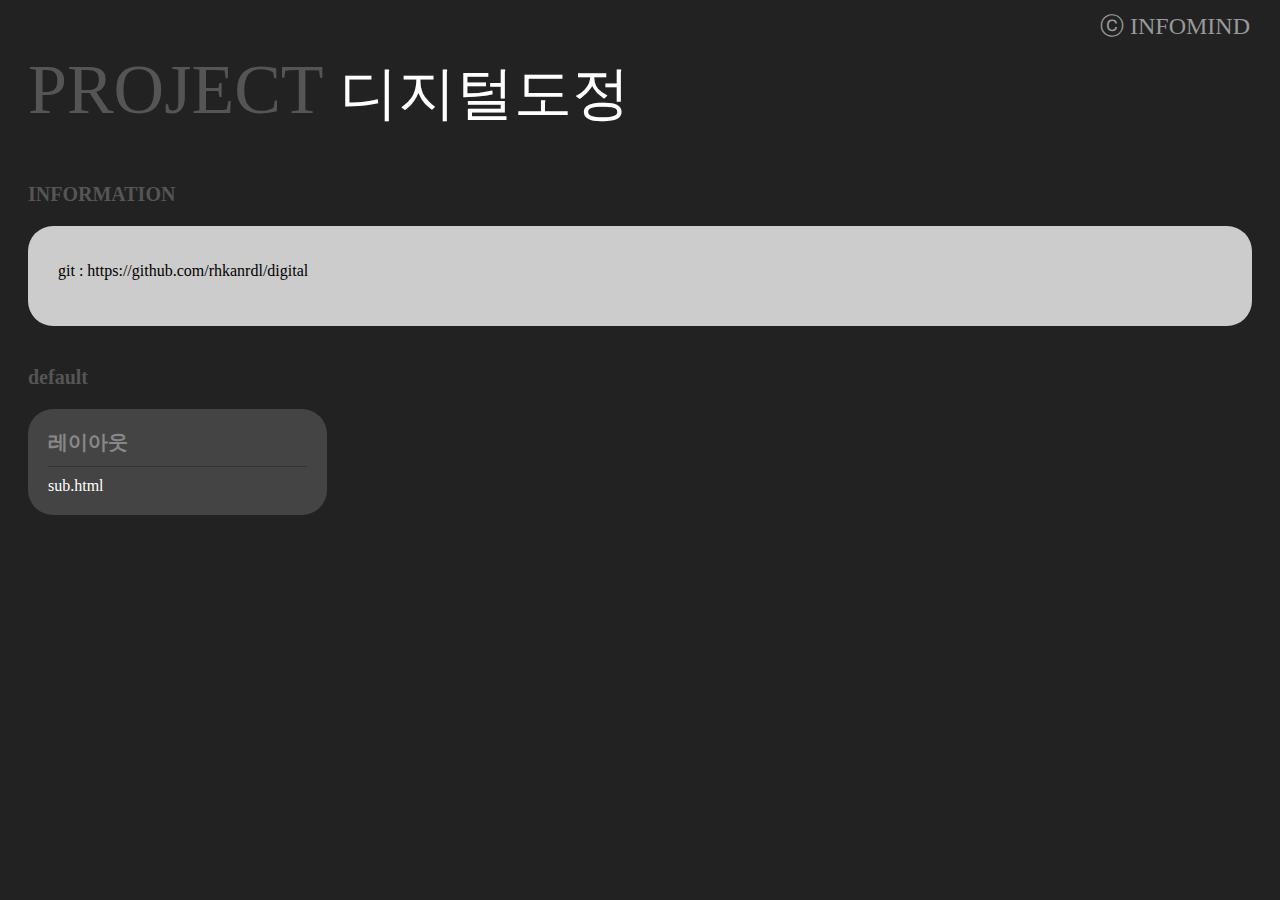
<file: index.html>
<!DOCTYPE html>
<html lang="ko">
  <head>
    <meta charset="utf-8" />
    <meta http-equiv="X-UA-Compatible" content="IE=edge" />
    <meta name="viewport" content="width=device-width, initial-scale=1" />
    <title>infomindUX</title>

    <style>
      * {
        -webkit-box-sizing: border-box;
        -moz-box-sizing: border-box;
        box-sizing: border-box;
      }

      body {
        min-width: 320px;
        font-size: 0;
        text-align: center;
        padding: 0 20px;
        background: #222;
      }

      @media (min-width: 980px) {
        body {
          text-align: left;
        }
      }

      h1 {
        margin: 50px 0;
        font-size: 70px;
        font-weight: 100;
        color: #555;
      }

      h1 small {
        display: inline-block;
        color: #fff;
      }

      .memo {
        font-size: 16px;
        background: #ccc;
        border-radius: 25px;
        padding: 20px 30px 30px;

        overflow: hidden;
        text-overflow: ellipsis;
        white-space: nowrap;
      }

      h2 {
        margin: 40px 0 20px;
        font-size: 20px;
        font-weight: 600;
        color: #555;
      }

      h3 {
        margin: 10px 0 0;
        font-size: 20px;
        font-weight: 600;
      }

      a {
        display: inline-block;
        font-size: 16px;
        background: #444;
        border-radius: 25px;
        width: calc((100% - 30px) / 4);
        padding: 20px;
        margin: 0 10px 10px 0;
        text-align: left;
        color: #fff !important;
        text-decoration: none;

        -webkit-transition: all 0.1s ease;
        -moz-transition: all 0.1s ease;
        -o-transition: all 0.1s ease;
        -ms-transition: all 0.1s ease;
        transition: all 0.1s ease;
      }

      a:nth-of-type(4n) {
        margin-right: 0;
      }

      a:active,
      a:hover {
        background: #666;
        box-shadow: 0 0 20px 20px rgba(0, 0, 0, 0.3);

        border-radius: 10px;
      }

      @media (max-width: 979px) {
        a {
          width: 100%;
          margin: 0 10px 10px 0;
        }
      }

      hr {
        display: block;
        width: 100%;
        max-width: 400px;
        margin: 20px auto;
        border: none;
      }

      strong {
        color: #888;
        display: block;
        font-size: 20px;
        font-weight: 600;
        border-bottom: 1px solid #333;
        padding-bottom: 10px;
        margin-bottom: 10px;

        overflow: hidden;
        text-overflow: ellipsis;
        white-space: nowrap;
      }

      .co {
        font-size: 24px;
        position: absolute;
        right: 30px;
        top: 10px;
        margin: 0;
        color: #999;
      }
    </style>
  </head>

  <body>
    <h1>
      PROJECT
      <small>디지털도정</small>
    </h1>

    <h2>INFORMATION</h2>
    <div class="memo">
      <p>git : https://github.com/rhkanrdl/digital</p>
    </div>

    <div>
      <h2>default</h2>
      <a href="sub.html">
        <strong>레이아웃</strong>
        sub.html
      </a>
    </div>
    <p class="co">ⓒ INFOMIND</p>
  </body>
</html>
</file>
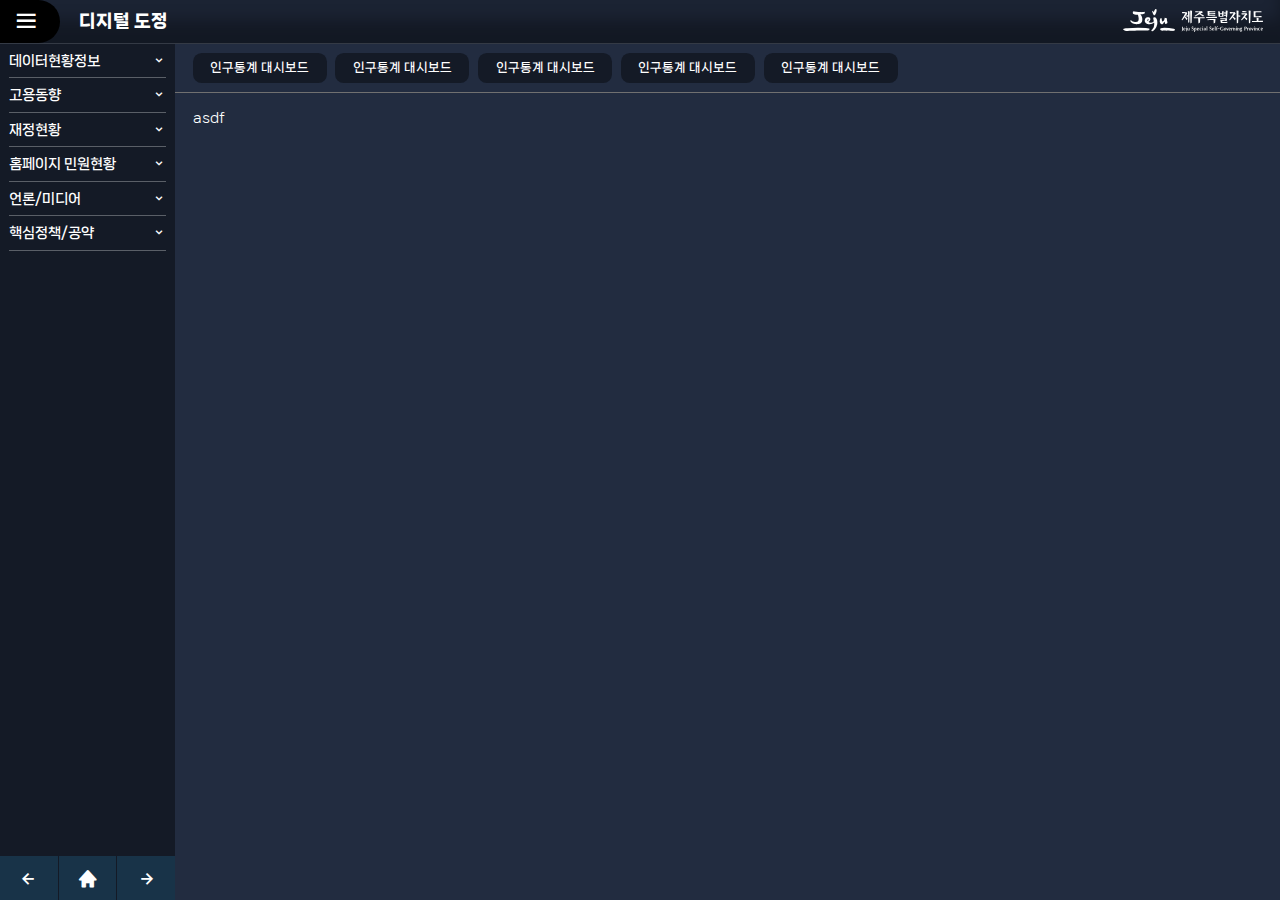
<file: sub.html>
﻿<!DOCTYPE html>
<html lang="ko">
  <head>
    <meta charset="utf-8" />
    <meta http-equiv="X-UA-Compatible" content="IE=edge" />
    <meta name="viewport" content="width=device-width, initial-scale=1.0, maximum-scale=1.0, user-scalable=no" />
    <title>디지털도정</title>
    <link href="source/css/boxicons.css" rel="stylesheet" />
    <link href="source/css/style.css" rel="stylesheet" />

    <!-- javaScript -->
    <script src="source/js/jquery-3.5.1.min.js"></script>
    <script src="source/js/common.js"></script>
  </head>

  <body class="main">
    <!-- S:skip_navi -->
    <div class="skip_navi">
      <a class="sr-only sr-only-focusable" href="#header">메뉴 바로가기</a>
      <a class="sr-only sr-only-focusable" href="#content">본문 바로가기</a>
      <a class="sr-only sr-only-focusable" href="#footer">푸터 바로가기</a>
    </div>
    <!-- E:skip_navi -->
    <!-- S:header -->
    <header id="header">
      <button class="all-menu"><i class='bx bx-menu'></i>메뉴</button>
        <h1><a href="/">디지털 도정</a></h1>

        <span>제주특별자치도</span>
    </header>
    <!-- E:header -->


    <!-- S:mainContent -->
    <div id="content" class="main">
      <nav id="main-menu" class="on">
        <ul class="menu">
          <li>
            <h2><a href="">데이터현황정보<i class='bx bx-chevron-down'></i></a></h2>
            <ul>
              <li><a href="">교통</a></li>
              <li><a href="">소비</a></li>
              <li><a href="">산업</a></li>
              <li><a href="">관광</a></li>
              <li><a href="">환경</a></li>
              <li><a href="">재해재난</a></li>
              <li><a href="">1차산업</a></li>
              <li><a href="">에너지</a></li>
              <li><a href="">인구</a></li>
            </ul>
          </li>
          <li>
            <h2><a href="">고용동향<i class='bx bx-chevron-down'></i></a></h2>
          </li>
          <li>
            <h2><a href="">재정현황<i class='bx bx-chevron-down'></i></a></h2>
            <ul>
              <li><a href="">세입/세출예산</a></li>
              <li><a href="">재정집행</a></li>
              <li><a href="">재정지표</a></li>
            </ul>
          </li>
          <li>
            <h2><a href="">홈페이지 민원현황<i class='bx bx-chevron-down'></i></a></h2>
            <ul>
              <li><a href="">시민의견현황</a></li>
              <li><a href="">시점/지역별 민원</a></li>
            </ul>
          </li>
          <li>
            <h2><a href="">언론/미디어<i class='bx bx-chevron-down'></i></a></h2>
            <ul>
              <li><a href="">보도자료</a></li>
              <li><a href="">언론뉴스</a></li>
              <li><a href="">도정소식</a></li>
              <li><a href="">주요일정</a></li>
              <li><a href="">포토존</a></li>
            </ul>
          </li>
          <li>
            <h2><a href="">핵심정책/공약<i class='bx bx-chevron-down'></i></a></h2>
            <ul>
              <li><a href="">공약이행</a></li>
              <li><a href="">언론으로 보는 공약</a></li>
              <li><a href="">한눈에 보는 공약</a></li>
            </ul>
          </li>
        </ul>

        <div class="button-set">
          <button class="prev"><i class='bx bx-left-arrow-alt'></i>이전</button>
          <button class="home"><i class='bx bxs-home' ></i>홈</button>
          <button class="next"><i class='bx bx-right-arrow-alt' ></i>다음</button>
        </div>
      </nav>

      <div class="contents">

        <div class="sub-tabs">
          <a href="">인구통계 대시보드</a>
          <a href="">인구통계 대시보드</a>
          <a href="">인구통계 대시보드</a>
          <a href="">인구통계 대시보드</a>
          <a href="">인구통계 대시보드</a>
        </div>
        
        <div class="contents-box">
          asdf
        </div>
      </div>
    </div>

  </body>
</html>
</file>
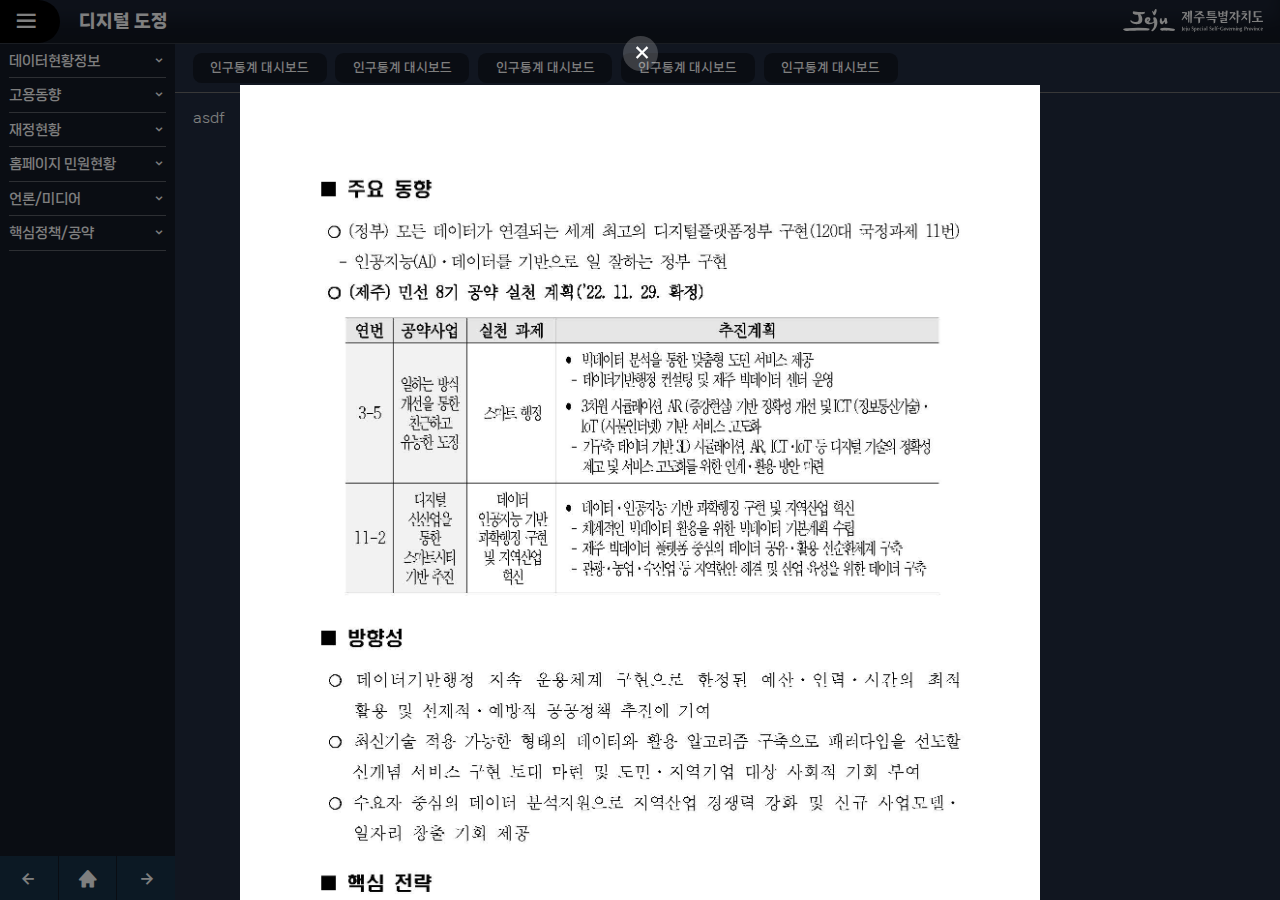
<file: sub2.html>
<!DOCTYPE html>
<html lang="ko">
  <head>
    <meta charset="utf-8" />
    <meta http-equiv="X-UA-Compatible" content="IE=edge" />
    <meta name="viewport" content="width=device-width, initial-scale=1.0, maximum-scale=1.0, user-scalable=no" />
    <title>디지털도정</title>
    <link href="source/css/boxicons.css" rel="stylesheet" />
    <link href="source/css/style.css" rel="stylesheet" />

    <!-- javaScript -->
    <script src="source/js/jquery-3.5.1.min.js"></script>
    <script src="source/js/common.js"></script>
  </head>

  <body class="main">
    <!-- S:skip_navi -->
    <div class="skip_navi">
      <a class="sr-only sr-only-focusable" href="#header">메뉴 바로가기</a>
      <a class="sr-only sr-only-focusable" href="#content">본문 바로가기</a>
      <a class="sr-only sr-only-focusable" href="#footer">푸터 바로가기</a>
    </div>
    <!-- E:skip_navi -->
    <!-- S:header -->
    <header id="header">
      <button class="all-menu"><i class='bx bx-menu'></i>메뉴</button>
        <h1><a href="/">디지털 도정</a></h1>

        <span>제주특별자치도</span>
    </header>
    <!-- E:header -->


    <!-- S:mainContent -->
    <div id="content" class="main">
      <nav id="main-menu" class="on">
        <ul class="menu">
          <li>
            <h2><a href="">데이터현황정보<i class='bx bx-chevron-down'></i></a></h2>
            <ul>
              <li><a href="">교통</a></li>
              <li><a href="">소비</a></li>
              <li><a href="">산업</a></li>
              <li><a href="">관광</a></li>
              <li><a href="">환경</a></li>
              <li><a href="">재해재난</a></li>
              <li><a href="">1차산업</a></li>
              <li><a href="">에너지</a></li>
              <li><a href="">인구</a></li>
            </ul>
          </li>
          <li>
            <h2><a href="">고용동향<i class='bx bx-chevron-down'></i></a></h2>
          </li>
          <li>
            <h2><a href="">재정현황<i class='bx bx-chevron-down'></i></a></h2>
            <ul>
              <li><a href="">세입/세출예산</a></li>
              <li><a href="">재정집행</a></li>
              <li><a href="">재정지표</a></li>
            </ul>
          </li>
          <li>
            <h2><a href="">홈페이지 민원현황<i class='bx bx-chevron-down'></i></a></h2>
            <ul>
              <li><a href="">시민의견현황</a></li>
              <li><a href="">시점/지역별 민원</a></li>
            </ul>
          </li>
          <li>
            <h2><a href="">언론/미디어<i class='bx bx-chevron-down'></i></a></h2>
            <ul>
              <li><a href="">보도자료</a></li>
              <li><a href="">언론뉴스</a></li>
              <li><a href="">도정소식</a></li>
              <li><a href="">주요일정</a></li>
              <li><a href="">포토존</a></li>
            </ul>
          </li>
          <li>
            <h2><a href="">핵심정책/공약<i class='bx bx-chevron-down'></i></a></h2>
            <ul>
              <li><a href="">공약이행</a></li>
              <li><a href="">언론으로 보는 공약</a></li>
              <li><a href="">한눈에 보는 공약</a></li>
            </ul>
          </li>
        </ul>

        <div class="button-set">
          <button class="prev"><i class='bx bx-left-arrow-alt'></i>이전</button>
          <button class="home"><i class='bx bxs-home' ></i>홈</button>
          <button class="next"><i class='bx bx-right-arrow-alt' ></i>다음</button>
        </div>
      </nav>

      <div class="contents">

        <div class="sub-tabs">
          <a href="">인구통계 대시보드</a>
          <a href="">인구통계 대시보드</a>
          <a href="">인구통계 대시보드</a>
          <a href="">인구통계 대시보드</a>
          <a href="">인구통계 대시보드</a>
        </div>
        
        <div class="contents-box">
          asdf
        </div>
      </div>


    </div>







    <div class="img_pop on">
        <button><i class='bx bx-x'></i>창닫기</button>
        <p><img src="source/images/page1.jpg"></p>
        <p><img src="source/images/page2.jpg"></p>
        <p><img src="source/images/page3.jpg"></p>
    </div>



  </body>
</html>
</file>
<file: source/css/style.css>
@charset "UTF-8";
/*! normalize.scss v0.1.0 | MIT License | based on git.io/normalize */
/**
 * 1. Set default font family to sans-serif.
 * 2. Prevent iOS text size adjust after orientation change, without disabling
 *    user zoom.
 */
html {
  font-family: sans-serif; /* 1 */
  -ms-text-size-adjust: 100%; /* 2 */
  -webkit-text-size-adjust: 100%; /* 2 */
}

/**
 * Remove default margin.
 */
body {
  margin: 0;
}

/* HTML5 display definitions
   ========================================================================== */
/**
 * Correct `block` display not defined for any HTML5 element in IE 8/9.
 * Correct `block` display not defined for `details` or `summary` in IE 10/11
 * and Firefox.
 * Correct `block` display not defined for `main` in IE 11.
 */
article,
aside,
details,
figcaption,
figure,
footer,
header,
hgroup,
main,
menu,
nav,
section,
summary {
  display: block;
}

/**
 * 1. Correct `inline-block` display not defined in IE 8/9.
 * 2. Normalize vertical alignment of `progress` in Chrome, Firefox, and Opera.
 */
audio,
canvas,
progress,
video {
  display: inline-block; /* 1 */
  vertical-align: baseline; /* 2 */
}

/**
 * Prevent modern browsers from displaying `audio` without controls.
 * Remove excess height in iOS 5 devices.
 */
audio:not([controls]) {
  display: none;
  height: 0;
}

/**
 * Address `[hidden]` styling not present in IE 8/9/10.
 * Hide the `template` element in IE 8/9/11, Safari, and Firefox < 22.
 */
[hidden],
template {
  display: none;
}

/* Links
   ========================================================================== */
/**
 * Remove the gray background color from active links in IE 10.
 */
a {
  background-color: transparent;
}

/**
 * Improve readability when focused and also mouse hovered in all browsers.
 */
a:active,
a:hover {
  outline: 0;
}

/* Text-level semantics
   ========================================================================== */
/**
 * Address styling not present in IE 8/9/10/11, Safari, and Chrome.
 */
abbr[title] {
  border-bottom: 1px dotted;
}

/**
 * Address style set to `bolder` in Firefox 4+, Safari, and Chrome.
 */
b,
strong {
  font-weight: bold;
}

/**
 * Address styling not present in Safari and Chrome.
 */
dfn {
  font-style: italic;
}

/**
 * Address variable `h1` font-size and margin within `section` and `article`
 * contexts in Firefox 4+, Safari, and Chrome.
 */
h1 {
  font-size: 2em;
  margin: 0.67em 0;
}

/**
 * Address styling not present in IE 8/9.
 */
mark {
  background: #ff0;
  color: #000;
}

/**
 * Address inconsistent and variable font size in all browsers.
 */
small {
  font-size: 80%;
}

/**
 * Prevent `sub` and `sup` affecting `line-height` in all browsers.
 */
sub,
sup {
  font-size: 75%;
  line-height: 0;
  position: relative;
  vertical-align: baseline;
}

sup {
  top: -0.5em;
}

sub {
  bottom: -0.25em;
}

/* Embedded content
   ========================================================================== */
/**
 * Remove border when inside `a` element in IE 8/9/10.
 */
img {
  border: 0;
}

/**
 * Correct overflow not hidden in IE 9/10/11.
 */
svg:not(:root) {
  overflow: hidden;
}

/* Grouping content
   ========================================================================== */
/**
 * Address margin not present in IE 8/9 and Safari.
 */
figure {
  margin: 1em 40px;
}

/**
 * Address differences between Firefox and other browsers.
 */
hr {
  box-sizing: content-box;
  height: 0;
}

/**
 * Contain overflow in all browsers.
 */
pre {
  overflow: auto;
}

/**
 * Address odd `em`-unit font size rendering in all browsers.
 */
code,
kbd,
pre,
samp {
  font-family: monospace, monospace;
  font-size: 1em;
}

/* Forms
   ========================================================================== */
/**
 * Known limitation: by default, Chrome and Safari on OS X allow very limited
 * styling of `select`, unless a `border` property is set.
 */
/**
 * 1. Correct color not being inherited.
 *    Known issue: affects color of disabled elements.
 * 2. Correct font properties not being inherited.
 * 3. Address margins set differently in Firefox 4+, Safari, and Chrome.
 */
button,
input,
optgroup,
select,
textarea {
  color: inherit; /* 1 */
  font: inherit; /* 2 */
  margin: 0; /* 3 */
}

/**
 * Address `overflow` set to `hidden` in IE 8/9/10/11.
 */
button {
  overflow: visible;
}

/**
 * Address inconsistent `text-transform` inheritance for `button` and `select`.
 * All other form control elements do not inherit `text-transform` values.
 * Correct `button` style inheritance in Firefox, IE 8/9/10/11, and Opera.
 * Correct `select` style inheritance in Firefox.
 */
button,
select {
  text-transform: none;
}

/**
 * 1. Avoid the WebKit bug in Android 4.0.* where (2) destroys native `audio`
 *    and `video` controls.
 * 2. Correct inability to style clickable `input` types in iOS.
 * 3. Improve usability and consistency of cursor style between image-type
 *    `input` and others.
 */
button,
html input[type=button],
input[type=reset],
input[type=submit] {
  -webkit-appearance: button; /* 2 */
  cursor: pointer; /* 3 */
}

/**
 * Re-set default cursor for disabled elements.
 */
button[disabled],
html input[disabled] {
  cursor: default;
}

/**
 * Remove inner padding and border in Firefox 4+.
 */
button::-moz-focus-inner,
input::-moz-focus-inner {
  border: 0;
  padding: 0;
}

/**
 * Address Firefox 4+ setting `line-height` on `input` using `!important` in
 * the UA stylesheet.
 */
input {
  line-height: normal;
}

/**
 * It's recommended that you don't attempt to style these elements.
 * Firefox's implementation doesn't respect box-sizing, padding, or width.
 *
 * 1. Address box sizing set to `content-box` in IE 8/9/10.
 * 2. Remove excess padding in IE 8/9/10.
 */
input[type=checkbox],
input[type=radio] {
  box-sizing: border-box; /* 1 */
  padding: 0; /* 2 */
}

/**
 * Fix the cursor style for Chrome's increment/decrement buttons. For certain
 * `font-size` values of the `input`, it causes the cursor style of the
 * decrement button to change from `default` to `text`.
 */
input[type=number]::-webkit-inner-spin-button,
input[type=number]::-webkit-outer-spin-button {
  height: auto;
}

/**
 * 1. Address `appearance` set to `searchfield` in Safari and Chrome.
 * 2. Address `box-sizing` set to `border-box` in Safari and Chrome
 *    (include `-moz` to future-proof).
 */
input[type=search] {
  -webkit-appearance: textfield; /* 1 */ /* 2 */
  box-sizing: content-box;
}

/**
 * Remove inner padding and search cancel button in Safari and Chrome on OS X.
 * Safari (but not Chrome) clips the cancel button when the search input has
 * padding (and `textfield` appearance).
 */
input[type=search]::-webkit-search-cancel-button,
input[type=search]::-webkit-search-decoration {
  -webkit-appearance: none;
}

/**
 * Define consistent border, margin, and padding.
 */
fieldset {
  border: 1px solid #c0c0c0;
  margin: 0 2px;
  padding: 0.35em 0.625em 0.75em;
}

/**
 * 1. Correct `color` not being inherited in IE 8/9/10/11.
 * 2. Remove padding so people aren't caught out if they zero out fieldsets.
 */
legend {
  border: 0; /* 1 */
  padding: 0; /* 2 */
}

/**
 * Remove default vertical scrollbar in IE 8/9/10/11.
 */
textarea {
  overflow: auto;
}

/**
 * Don't inherit the `font-weight` (applied by a rule above).
 * NOTE: the default cannot safely be changed in Chrome and Safari on OS X.
 */
optgroup {
  font-weight: bold;
}

/* Tables
   ========================================================================== */
/**
 * Remove most spacing between table cells.
 */
table {
  border-collapse: collapse;
  border-spacing: 0;
}

td,
th {
  padding: 0;
}

@font-face {
  font-family: "NanumSquareNeo";
  src: url("../font/NanumSquareNeoTTF-aLt.woff") format("woff");
  font-weight: 200;
  font-style: normal;
}
@font-face {
  font-family: "NanumSquareNeo";
  src: url("../font/NanumSquareNeoTTF-bRg.woff") format("woff");
  font-weight: 400;
  font-style: normal;
}
@font-face {
  font-family: "NanumSquareNeo";
  src: url("../font/NanumSquareNeoTTF-cBd.woff") format("woff");
  font-weight: 600;
  font-style: normal;
}
@font-face {
  font-family: "NanumSquareNeo";
  src: url("../font/NanumSquareNeoTTF-dEb.woff") format("woff");
  font-weight: 800;
  font-style: normal;
}
@font-face {
  font-family: "NanumSquareNeo";
  src: url("../font/NanumSquareNeoTTF-eHv.woff") format("woff");
  font-weight: 900;
  font-style: normal;
}
div#content.sub01 div.sub-head {
  background: #74C8FF;
}
div#content.sub01 div.sub-head.fix {
  background: rgba(116, 200, 255, 0.8);
}

div#content.sub02 div.sub-head {
  background: #91DCD2;
}
div#content.sub02 div.sub-head.fix {
  background: rgba(145, 220, 210, 0.8);
}

div#content.sub03 div.sub-head {
  background: #88C46F;
}
div#content.sub03 div.sub-head.fix {
  background: rgba(136, 196, 111, 0.8);
}

div#content.sub04 div.sub-head {
  background: #FFCE48;
}
div#content.sub04 div.sub-head.fix {
  background: rgba(255, 206, 72, 0.8);
}

div#content.sub05 div.sub-head {
  background: #8FABE3;
}
div#content.sub05 div.sub-head.fix {
  background: rgba(143, 171, 227, 0.8);
}

/* basic */
.pagenation {
  display: inline-block;
  text-align: center;
  font-size: 0;
  margin: 50px 0;
  padding: 0 !important;
  width: 100%;
}
.pagenation a {
  background: #efefef;
}
.pagenation a,
.pagenation strong {
  overflow: hidden;
  display: inline-block;
  vertical-align: top;
  font-size: 20px;
  color: #222;
  width: 34px;
  line-height: 34px;
  margin: 0 3px;
  border: 1px solid #CCCCCC;
  background: #fff;
}
@media (min-width: 1200px) {
  .pagenation a,
  .pagenation strong {
    width: 46px;
    line-height: 46px;
  }
}
.pagenation a.jump, .pagenation a.move,
.pagenation strong.jump,
.pagenation strong.move {
  font-size: 0;
  position: relative;
}
.pagenation a.jump i, .pagenation a.move i,
.pagenation strong.jump i,
.pagenation strong.move i {
  position: absolute;
  left: 50%;
  top: 50%;
  color: #222;
  font-size: 18px;
  transform: translateY(-50%) translateX(-50%);
}
.pagenation .active,
.pagenation strong {
  font-weight: normal;
  font-weight: 500;
  color: #fff;
  background: #2E2E30;
  border-color: #2E2E30;
}

* {
  box-sizing: border-box;
}

s input[type=password] {
  font-family: sans-serif;
}
s input[type=password]::-moz-placeholder {
  font-family: "NanumSquareNeo", "Malgun Gothic", "apple sd gothic neo", sans-serif;
}
s input[type=password]::placeholder {
  font-family: "NanumSquareNeo", "Malgun Gothic", "apple sd gothic neo", sans-serif;
}

.sr-only {
  position: absolute !important;
  overflow: hidden !important;
  width: 1px !important;
  height: 1px !important;
  padding: 0 !important;
  margin: -1px !important;
  clip: rect(0, 0, 0, 0) !important;
  border: 0 !important;
}

.sr-only-focusable:active,
.sr-only-focusable:focus {
  position: static;
  height: auto;
  margin: 0;
  overflow: visible;
  clip: auto;
}

/* default input */
input,
select,
textarea {
  border-radius: 0;
  -moz-background-clip: padding;
  -webkit-background-clip: padding-box;
  background-clip: padding-box;
  background: #fff;
  /*
         @media all and (max-width: 1199px) {
             appearance: none;
             -moz-appearance: none;
             -ms-appearance: none;
             -webkit-appearance: none;

             &::-ms-expand {
                 display: none;
             }
         }
     */
}

a {
  text-decoration: none;
  color: #fff;
}

button {
  outline: none;
  border-radius: 0;
}

/* default btn */
.btn {
  display: inline-block;
  vertical-align: baseline;
  outline: none;
  border: 1px solid #999;
  background: #E9E9E9;
  line-height: 46px;
  padding: 0 20px;
  margin: 0 2px 4px;
  font-size: 18px;
  color: #555;
  font-weight: 500;
  border-radius: 10px;
}
@media (min-width: 1200px) {
  .btn {
    line-height: 52px;
    font-size: 20px;
    min-width: 140px;
  }
}
.btn.main {
  background: #0A79CE;
  border: 1px solid transparent;
  color: #fff;
  border-color: transparent;
}
.btn.sub {
  background: #D64646;
  color: #fff;
  border-color: transparent;
}
.btn.gray {
  background: #444;
  color: #fff;
  border-color: transparent;
}
.btn.btn-ms {
  line-height: 26px;
  font-size: 13px;
  padding: 0 15px;
}
.btn.btn-xs {
  line-height: 20px;
  font-size: 12px;
  padding: 0 10px;
}
.btn u {
  display: inline-block;
  text-decoration: none;
  padding: 0 0 0 4px;
  opacity: 0.8;
  font-size: 0.8em;
  font-weight: 200;
}
.btn i {
  position: relative;
  top: 2px;
  margin: 0 4px 0 0;
  font-size: 16px;
}

.btn-set {
  margin: 30px 0 50px;
  font-size: 0;
}
.btn-set.center {
  text-align: center;
}
.btn-set.right {
  text-align: right;
}
.btn-set.big .btn {
  line-height: 46px;
  padding: 0 20px;
  min-width: 140px;
  font-size: 16px;
}
@media (min-width: 1200px) {
  .btn-set.big .btn {
    line-height: 60px;
    padding: 0 50px;
    font-size: 20px;
    min-width: 160px;
  }
}
.btn-set.full .btn {
  width: 100%;
}
@media (min-width: 1200px) {
  .btn-set.full .btn {
    width: auto;
    min-width: 200px;
  }
}
.btn-set.align div {
  display: inline-block;
  width: 100%;
  vertical-align: top;
  text-align: center;
}
@media (min-width: 1200px) {
  .btn-set.align div {
    width: 50%;
  }
}
@media (min-width: 1200px) {
  .btn-set.align div.left {
    text-align: left;
  }
}
@media (min-width: 1200px) {
  .btn-set.align div.right {
    text-align: right;
  }
}

/* Modal */
.modal {
  display: none;
  position: fixed;
  z-index: 1000;
  left: 0;
  top: 0;
  width: 100%;
  height: 100%;
  overflow: auto;
  background-color: rgba(0, 0, 0, 0.5);
}
.modal.on {
  display: block;
}
.modal .modal-content {
  position: relative;
  background-color: #fff;
  margin: 30vh auto 0;
  padding: 20px;
  width: calc(100% - 20px);
}
@media (min-width: 1200px) {
  .modal .modal-content {
    width: 500px;
  }
}
.modal .modal-content.big {
  width: calc(100% - 40px);
}
@media (min-width: 1200px) {
  .modal .modal-content.big {
    width: 600px;
  }
}
.modal .modal-content h2 {
  font-size: 20px;
  margin: 0 0 20px;
  padding: 0 0 10px;
  border-bottom: 2px solid #333;
}
.modal .modal-content h2 button {
  position: absolute;
  right: 20px;
  bottom: 10;
  border: none;
  background: transparent;
  width: 22px;
  height: 22px;
  font-size: 0;
  background: url("../images/icon-close.svg") no-repeat center/100% auto;
}
.modal .modal-content.notitle h2 {
  font-size: 0;
  margin: 0;
  padding: 0;
  border: none;
}
.modal .modal-content div.inside p.info {
  margin: 0 0 10px;
}
.modal .modal-content div.inside div.text-check {
  border: 1px solid #d4d4d4;
}
.modal .modal-content div.inside div.text-check input {
  height: 46px;
  border: none;
  width: 100%;
  outline: none;
  padding: 10px;
  font-size: 16px;
}
@media (min-width: 1200px) {
  .modal .modal-content div.inside div.text-check input {
    width: 280px;
  }
}
.modal .modal-content div.inside div.text-check span {
  display: block;
  font-size: 14px;
  text-align: center;
  color: #1c7cc2;
  padding: 5px 0;
}
@media (min-width: 1200px) {
  .modal .modal-content div.inside div.text-check span {
    display: inline-block;
  }
}
.modal .modal-content div.inside div.co-check {
  font-size: 0;
  background: #efefef;
  padding: 16px;
  border-radius: 10px;
}
.modal .modal-content div.inside div.co-check span.select-outline {
  display: inline-block;
  position: relative;
  vertical-align: top;
  margin-right: 10px;
  margin-bottom: 6px;
  width: 100%;
}
@media (min-width: 1200px) {
  .modal .modal-content div.inside div.co-check span.select-outline {
    width: 114px;
    margin-bottom: 0;
  }
}
.modal .modal-content div.inside div.co-check span.select-outline select {
  appearance: none;
  -moz-appearance: none;
  -ms-appearance: none;
  -webkit-appearance: none;
  width: 100%;
  height: 46px;
  font-size: 14px;
  display: inline-block;
  padding: 0 30px 0 10px;
  border: 1px solid #cccccc;
}
.modal .modal-content div.inside div.co-check span.select-outline select::-ms-expand {
  display: none;
}
.modal .modal-content div.inside div.co-check span.select-outline::before, .modal .modal-content div.inside div.co-check span.select-outline::after {
  content: "";
  position: absolute;
  top: 22px;
  display: block;
  width: 8px;
  height: 1px;
  background: #999999;
  transition: all 0.2s ease;
}
.modal .modal-content div.inside div.co-check span.select-outline::before {
  transform: rotate(45deg);
  right: 12px;
}
.modal .modal-content div.inside div.co-check span.select-outline::after {
  transform: rotate(-45deg);
  right: 6px;
}
.modal .modal-content div.inside div.co-check span.select-outline:focus-within::before {
  transform: rotate(-45deg);
}
.modal .modal-content div.inside div.co-check span.select-outline:focus-within::after {
  transform: rotate(45deg);
}
.modal .modal-content div.inside div.co-check div.search-box {
  display: inline-block;
  border: 1px solid #ccc;
  background: #fff;
  width: 100%;
}
@media (min-width: 1200px) {
  .modal .modal-content div.inside div.co-check div.search-box {
    width: calc(100% - 124px);
  }
}
.modal .modal-content div.inside div.co-check div.search-box input {
  height: 44px;
  border: none;
  width: calc(100% - 40px);
  font-size: 16px;
  vertical-align: top;
  padding: 0 10px;
}
.modal .modal-content div.inside div.co-check div.search-box button {
  width: 40px;
  height: 44px;
  border: none;
  background: none;
  color: #999999;
}
.modal .modal-content div.inside div.co-check div.search-box button i {
  font-size: 18px;
}
.modal .modal-content div.inside ul.co-list {
  position: relative;
  margin: 30px 0 0;
  padding: 0;
  list-style: none;
  border-top: 2px solid #333;
}
@media (min-width: 1200px) {
  .modal .modal-content div.inside ul.co-list {
    padding: 50px 0 0;
    border: none;
  }
  .modal .modal-content div.inside ul.co-list::before {
    content: "";
    height: 50px;
    background: #101010;
    position: absolute;
    left: 0;
    right: 0;
    top: 0;
  }
}
.modal .modal-content div.inside ul.co-list li {
  position: relative;
  font-size: 0;
  border: 1px solid #ccc;
  border-top: none;
  padding: 10px 20px 10px 10px;
}
@media (min-width: 1200px) {
  .modal .modal-content div.inside ul.co-list li {
    padding: 0;
  }
}
.modal .modal-content div.inside ul.co-list li p {
  display: block;
  position: relative;
  vertical-align: top;
  font-size: 13px;
  padding: 0 0 2px;
  margin: 0;
}
@media (min-width: 1200px) {
  .modal .modal-content div.inside ul.co-list li p {
    text-align: center;
    display: inline-block;
    padding: 10px;
    font-size: 14px;
    line-height: 44px;
  }
}
.modal .modal-content div.inside ul.co-list li p.select {
  position: absolute;
  right: 10px;
  bottom: 10px;
}
.modal .modal-content div.inside ul.co-list li p.select span {
  display: none;
}
@media (min-width: 1200px) {
  .modal .modal-content div.inside ul.co-list li p.select {
    position: relative;
    left: 0;
    top: 0;
    width: 16%;
  }
}
.modal .modal-content div.inside ul.co-list li p.select button {
  background: #1c7cc2;
  border: none;
  border-radius: 4px;
  color: #fff;
  height: 32px;
  padding: 0 10px;
}
@media (min-width: 1200px) {
  .modal .modal-content div.inside ul.co-list li p.select button {
    height: 44px;
    padding: 0 20px;
  }
}
@media (min-width: 1200px) {
  .modal .modal-content div.inside ul.co-list li p.num {
    width: 34%;
  }
}
@media (min-width: 1200px) {
  .modal .modal-content div.inside ul.co-list li p.name {
    width: 30%;
  }
}
@media (min-width: 1200px) {
  .modal .modal-content div.inside ul.co-list li p.ceo {
    width: 20%;
  }
}
.modal .modal-content div.inside ul.co-list li p span {
  display: inline-block;
  width: 75px;
  margin-right: 10px;
  font-weight: 600;
}
@media (min-width: 1200px) {
  .modal .modal-content div.inside ul.co-list li p span {
    display: none;
    font-weight: 400;
  }
}
.modal .modal-content div.inside ul.co-list li p span::after {
  content: "|";
  display: inline-block;
  float: right;
  color: #bbb;
}
@media (min-width: 1200px) {
  .modal .modal-content div.inside ul.co-list li p span::after {
    display: none;
  }
}
.modal .modal-content div.inside ul.co-list li p u {
  text-decoration: none;
}
@media (min-width: 1200px) {
  .modal .modal-content div.inside ul.co-list li:first-child p span {
    display: block;
    width: auto;
    color: #fff;
    position: absolute;
    top: -46px;
    left: 0;
    right: 0;
  }
}
.modal .modal-content div.inside div.zeus-check {
  font-size: 0;
}
.modal .modal-content div.inside div.zeus-check input {
  height: 48px;
  border: none;
  width: 100%;
  outline: none;
  padding: 0 10px;
  margin: 0 0 10px;
  border: 1px solid #d4d4d4;
  font-size: 16px;
}
.modal .modal-content div.inside div.zeus-check span {
  display: inline-block;
  background: #f3f3f3;
  line-height: 46px;
  font-size: 14px;
  margin-right: 10px;
  padding: 0 10px;
  font-size: 16px;
  width: calc(100% - 150px);
}
.modal .modal-content div.inside div.zeus-check button {
  width: 120px;
  color: #fff;
  font-size: 16px;
  border: none;
  line-height: 46px;
  padding: 0;
  background: #1f222d;
  margin-right: 10px;
}
.modal .modal-content div.inside div.zeus-check button + input {
  width: calc(100% - 130px);
}
.modal .modal-content div.inside div.result {
  background: #f5f5f5;
  font-size: 18px;
  margin: 20px 0 6px;
  padding: 20px;
  text-align: center;
}
.modal .modal-content div.inside div.result strong {
  font-weight: 400;
  color: #1c7cc2;
}
.modal .modal-content div.inside div.result span {
  display: block;
}
.modal .modal-content div.inside div.result span strong {
  font-weight: 600;
}
.modal .modal-content div.inside div.btn-set.full {
  margin: 0;
}
.modal .modal-content div.inside div.btn-set.full button {
  width: 100%;
}
.modal .modal-content div.inside div.btn-set.zeus {
  margin: 10px 0;
}
.modal .modal-content div.inside div.btn-set.zeus button {
  background: #59a0a2;
  width: 100%;
  line-height: 36px;
}
.modal .modal-content div.inside div.maps div.map-outline {
  min-height: 200px;
  border: 1px solid #ccc;
}
.modal .modal-content div.inside div.date h3 {
  text-align: center;
  font-size: 18px;
  font-weight: 400;
  border: none;
  margin: 20px 0 30px;
}
.modal .modal-content div.inside div.date h3::before {
  content: "";
  display: block;
  width: 50px;
  height: 37px;
  margin: 10px auto 20px;
  background: url("../images/icon-attention.svg") no-repeat center/100% auto;
}
.modal .modal-content div.inside div.passwd-check {
  font-size: 0;
}
.modal .modal-content div.inside div.passwd-check input {
  height: 48px;
  border: none;
  width: 100%;
  outline: none;
  padding: 0 10px;
  margin: 0 0 6px;
  border: 1px solid #d4d4d4;
  font-size: 16px;
}
.modal .modal-content div.inside div.passwd-check span {
  display: inline-block;
  font-size: 14px;
  color: #eb2828;
  padding: 0 0 10px;
  font-size: 16px;
  width: calc(100% - 150px);
}
.modal .modal-content div.inside div.passwd-check button {
  width: 120px;
  color: #fff;
  font-size: 16px;
  border: none;
  line-height: 46px;
  padding: 0;
  background: #1f222d;
  margin-right: 10px;
}
.modal .modal-content div.inside div.passwd-check button + input {
  width: calc(100% - 130px);
}
.modal .modal-content div.inside div.board-reply {
  font-size: 0;
}
.modal .modal-content div.inside div.board-reply textarea {
  height: 120px;
  border: none;
  width: 100%;
  outline: none;
  padding: 10px;
  margin: 0 0 6px;
  border: 1px solid #d4d4d4;
  font-size: 16px;
}
.modal .modal-content div.inside div.board-reply span {
  display: inline-block;
  font-size: 14px;
  color: #eb2828;
  padding: 0 0 10px;
  font-size: 16px;
  width: calc(100% - 150px);
}
.modal .modal-content div.inside div.board-reply button {
  width: 120px;
  color: #fff;
  font-size: 16px;
  border: none;
  line-height: 46px;
  padding: 0;
  background: #1f222d;
  margin-right: 10px;
}
.modal .modal-content div.inside div.board-reply button + input {
  width: calc(100% - 130px);
}

/* 공지팝업 */
.popup-notice {
  display: none;
  position: fixed;
  z-index: 1000;
  left: 0;
  top: 0;
  width: 100%;
  height: 100%;
  overflow: auto;
  text-align: center;
  padding-top: 5vh;
  pointer-events: none;
}
@media (min-width: 1200px) {
  .popup-notice {
    padding-top: 20vh;
  }
}
.popup-notice.on {
  display: block;
}
.popup-notice .outline {
  display: inline-block;
  vertical-align: top;
  position: relative;
  background-color: #fff;
  margin: 10px;
  width: calc(100% - 20px);
  border: 2px solid #000;
  box-shadow: 0 20px 30px 0 rgba(0, 0, 0, 0.5);
}
@media (min-width: 1200px) {
  .popup-notice .outline {
    width: 600px;
  }
}
.popup-notice .outline h2 {
  font-size: 20px;
  margin: 0 0 20px;
  line-height: 50px;
  background: #eee;
}
.popup-notice .outline div.text {
  text-align: left;
  min-height: 200px;
  padding: 20px;
}
.popup-notice .outline button.close {
  position: absolute;
  right: 0;
  top: 0;
  pointer-events: all;
  border: none;
  background: #000;
  font-size: 0;
  height: 50px;
  width: 50px;
}
.popup-notice .outline button.close i {
  font-size: 30px;
  color: #fff;
}

/* 공지팝업 */
.img_pop {
  display: none;
  position: fixed;
  z-index: 1000;
  left: 0;
  top: 0;
  right: 0;
  bottom: 0;
  overflow-x: hidden;
  overflow-y: scroll;
  background-color: rgba(0, 0, 0, 0.5);
  text-align: center;
  padding: 4vh 0;
}
.img_pop.on {
  display: block;
}
.img_pop button {
  color: #fff;
  background: none;
  border: none;
  font-size: 0;
  background: rgba(255, 255, 255, 0.2);
  width: 2.5rem;
  height: 2.5rem;
  border-radius: 50%;
}
.img_pop button i {
  font-size: 1.875rem;
}
.img_pop p img {
  width: 800px;
}

article.layer-popup {
  display: none;
}
@media all and (min-width: 1200px) {
  article.layer-popup {
    display: block;
    position: absolute;
    left: 0;
    top: 12vh;
    z-index: 1000;
    right: 0;
    text-align: center;
  }
  article.layer-popup .container {
    text-align: center;
  }
  article.layer-popup .container div.outline {
    font-size: 0;
    box-shadow: 0 2px 2px 0 rgba(0, 0, 0, 0.25);
    display: inline-block;
    margin: 10px;
  }
  article.layer-popup .container div.outline a {
    display: block;
    font-size: 0;
  }
  article.layer-popup .container div.outline a img {
    max-width: 1000px;
  }
  article.layer-popup .container div.outline div.check {
    background: #222;
    color: #fff;
    font-size: 14px;
    padding: 10px;
    text-align: left;
    position: relative;
  }
  article.layer-popup .container div.outline div.check input {
    width: 16px;
    height: 16px;
    vertical-align: bottom;
  }
  article.layer-popup .container div.outline div.check button {
    position: absolute;
    right: 0;
    top: 0;
    bottom: 0;
    border: none;
    background: #555;
    color: #fff;
    padding: 0 10px;
  }
}

/* 입력테이블 */
div.input h4 {
  font-size: 22px;
  margin: 0 0 10px;
  position: relative;
}
@media (min-width: 1200px) {
  div.input h4 {
    font-size: 24px;
  }
}
div.input h4 small {
  position: absolute;
  right: 0;
  bottom: 0;
  font-weight: 400;
  font-size: 14px;
  color: #eb2828;
}
@media (min-width: 1200px) {
  div.input h4 small {
    font-size: 16px;
  }
}
div.input h4 p.check {
  position: absolute;
  right: 0;
  bottom: 0;
  font-weight: 400;
  font-size: 14px;
  margin: 0;
}
@media (min-width: 1200px) {
  div.input h4 p.check {
    font-size: 16px;
  }
}
div.input h4 p.check input {
  margin: 0 6px 0 0;
}
div.input dl {
  border-top: 2px solid #333;
  border-bottom: 2px solid #333;
  margin: 0 0 30px;
  padding: 20px 0;
}
@media (min-width: 1200px) {
  div.input dl {
    padding: 0;
  }
}
div.input dl dt {
  font-size: 16px;
  font-weight: 600;
  margin: 0 0 6px;
}
@media (min-width: 1200px) {
  div.input dl dt {
    font-size: 18px;
    width: 240px;
    float: left;
    padding: 24px 20px;
    position: relative;
    z-index: 10;
    font-size: 18px;
  }
}
div.input dl dt i {
  position: relative;
  top: 2px;
  font-size: 18px;
  color: #eb2828;
  font-style: normal;
}
div.input dl dd {
  padding: 0;
  margin: 0 0 12px;
  font-size: 0;
  min-height: 40px;
}
@media (min-width: 1200px) {
  div.input dl dd {
    position: relative;
    padding: 20px 20px 10px 260px;
    margin: 0;
    border-bottom: 1px solid #ccc;
    min-height: 90px;
  }
  div.input dl dd:before {
    content: "";
    display: block;
    position: absolute;
    background: #f5f5f5;
    left: 0;
    top: 0;
    bottom: 0;
    width: 240px;
  }
  div.input dl dd:last-child {
    border: none;
  }
}
div.input dl dd p.rows {
  display: block;
  margin: 0;
}
div.input dl dd p.rows.strong {
  font-size: 14px;
  font-weight: 600;
}
@media (min-width: 1200px) {
  div.input dl dd p.rows.strong {
    font-size: 16px;
  }
}
div.input dl dd p.rows.result {
  position: relative;
  font-size: 18px;
  padding-right: 90px;
  word-break: keep-all;
}
@media (min-width: 1200px) {
  div.input dl dd p.rows.result {
    font-size: 20px;
  }
}
div.input dl dd p.rows.result i {
  font-style: normal;
  font-weight: 600;
}
div.input dl dd p.rows.result button {
  position: absolute;
  right: 0;
  top: 0;
  width: 85px;
}
@media (min-width: 1200px) {
  div.input dl dd p.rows.result button {
    width: 142px;
  }
}
div.input dl dd p.rows.result button i {
  margin-left: 4px;
}
div.input dl dd p.rows.result span {
  display: block;
}
@media (min-width: 1200px) {
  div.input dl dd p.rows.result span {
    display: inline;
  }
}
@media (min-width: 1200px) {
  div.input dl dd p.rows.inline {
    display: inline-block;
  }
}
div.input dl dd strong {
  display: inline-block;
  font-size: 16px;
  line-height: 40px;
  padding: 0 20px;
  margin: 0 6px 0 0;
  background: #efefef;
}
@media (min-width: 1200px) {
  div.input dl dd strong {
    line-height: 48px;
  }
}
div.input dl dd input[type=text],
div.input dl dd input[type=password],
div.input dl dd input[type=date] {
  width: 100%;
  font-size: 14px;
  width: 100%;
  height: 40px;
  padding: 0 10px;
  margin: 0 0 10px;
  border: 1px solid #cccccc;
}
@media (min-width: 1200px) {
  div.input dl dd input[type=text],
  div.input dl dd input[type=password],
  div.input dl dd input[type=date] {
    width: 570px;
    height: 48px;
    font-size: 16px;
  }
}
div.input dl dd input[type=text]:-moz-read-only, div.input dl dd input[type=password]:-moz-read-only, div.input dl dd input[type=date]:-moz-read-only {
  background: #f5f5f5;
}
div.input dl dd input[type=text].gray, div.input dl dd input[type=text]:read-only,
div.input dl dd input[type=password].gray,
div.input dl dd input[type=password]:read-only,
div.input dl dd input[type=date].gray,
div.input dl dd input[type=date]:read-only {
  background: #f5f5f5;
}
div.input dl dd input[type=text].danger,
div.input dl dd input[type=password].danger,
div.input dl dd input[type=date].danger {
  color: #eb2828;
}
div.input dl dd input[type=text].ok,
div.input dl dd input[type=password].ok,
div.input dl dd input[type=date].ok {
  color: #0075bc;
  font-weight: 600;
  background: #d1e4f2;
  border-color: rgba(0, 0, 0, 0.1);
}
div.input dl dd input[type=text].with-button,
div.input dl dd input[type=password].with-button,
div.input dl dd input[type=date].with-button {
  width: calc(100% - 124px);
  border-right: none;
}
@media (min-width: 1200px) {
  div.input dl dd input[type=text].with-button,
  div.input dl dd input[type=password].with-button,
  div.input dl dd input[type=date].with-button {
    width: 428px;
  }
}
div.input dl dd input[type=text].with-mail,
div.input dl dd input[type=password].with-mail,
div.input dl dd input[type=date].with-mail {
  width: calc(100% - 190px);
  margin-right: 10px;
}
@media (min-width: 1200px) {
  div.input dl dd input[type=text].with-mail,
  div.input dl dd input[type=password].with-mail,
  div.input dl dd input[type=date].with-mail {
    width: 266px;
  }
}
div.input dl dd input[type=text].tel,
div.input dl dd input[type=password].tel,
div.input dl dd input[type=date].tel {
  width: calc((100% - 40px) / 3);
}
@media (min-width: 1200px) {
  div.input dl dd input[type=text].tel,
  div.input dl dd input[type=password].tel,
  div.input dl dd input[type=date].tel {
    width: 176px;
  }
}
div.input dl dd input[type=text].date,
div.input dl dd input[type=password].date,
div.input dl dd input[type=date].date {
  width: calc((100% - 20px) / 2);
}
@media (min-width: 1200px) {
  div.input dl dd input[type=text].date,
  div.input dl dd input[type=password].date,
  div.input dl dd input[type=date].date {
    width: 176px;
  }
}
div.input dl dd button {
  width: 124px;
  height: 40px;
  border: 1px solid transparent;
  margin: 0;
  background: #1f222d;
  color: #fff;
  font-size: 14px;
}
@media (min-width: 1200px) {
  div.input dl dd button {
    width: 142px;
    height: 48px;
    font-size: 16px;
  }
}
div.input dl dd button.check-reserv {
  display: block;
  margin: 20px auto;
}
@media (min-width: 1200px) {
  div.input dl dd button.check-reserv {
    display: inline-block;
    margin: 0 20px;
  }
}
div.input dl dd button.calc {
  background: #699b00;
  border-color: #456500;
}
div.input dl dd input[type=radio],
div.input dl dd input[type=checkbox] {
  display: none;
}
div.input dl dd label {
  display: inline-block;
  position: relative;
  margin: 8px 6px 0 0;
  padding: 0 0 0 24px;
  font-size: 14px;
}
@media (min-width: 1200px) {
  div.input dl dd label {
    margin: 0 30px 0 0;
    font-size: 16px;
    padding: 0 0 0 30px;
  }
}
div.input dl dd label::before {
  content: "";
  display: block;
  position: absolute;
  left: 0px;
  top: 2px;
  width: 16px;
  height: 16px;
  border-radius: 50%;
  border: 2px solid #d7d7d7;
}
div.input dl dd input[type=radio]:checked + label::before {
  border-color: #1c7cc2;
}
div.input dl dd input[type=radio]:checked + label::after {
  content: "";
  display: block;
  position: absolute;
  left: 5px;
  top: 7px;
  width: 10px;
  height: 10px;
  border-radius: 50%;
  background: #1c7cc2;
}
div.input dl dd input[type=checkbox]:checked + label::before {
  border-color: #1c7cc2;
}
div.input dl dd input[type=checkbox]:checked + label::after {
  content: "";
  display: block;
  position: absolute;
  left: 5px;
  top: 7px;
  width: 10px;
  height: 10px;
  background: #1c7cc2;
}
div.input dl dd label + button {
  float: right;
}
@media (min-width: 1200px) {
  div.input dl dd label + button {
    float: none;
  }
}
div.input dl dd input[type=radio] + label {
  line-height: 40px;
}
@media (min-width: 1200px) {
  div.input dl dd input[type=radio] + label {
    line-height: 48px;
  }
}
div.input dl dd input[type=radio] + label::before {
  top: 0;
}
@media (min-width: 1200px) {
  div.input dl dd input[type=radio] + label::before {
    top: 14px;
  }
}
div.input dl dd input[type=radio] + label::after {
  top: 5px;
}
@media (min-width: 1200px) {
  div.input dl dd input[type=radio] + label::after {
    top: 19px;
  }
}
div.input dl dd input[type=checkbox] + label::before {
  border-radius: 0;
}
div.input dl dd u {
  display: inline-block;
  vertical-align: top;
  line-height: 40px;
  text-align: center;
  width: 20px;
  font-size: 16px;
  color: #7c7c7c;
  border-right: none;
  text-decoration: none;
}
@media (min-width: 1200px) {
  div.input dl dd u {
    height: 48px;
    font-size: 16px;
  }
}
div.input dl dd span.select-outline + u + span.select-outline {
  margin-left: 10px;
}
div.input dl dd span.select-outline {
  display: inline-block;
  position: relative;
  vertical-align: top;
  margin: 0 10px 10px 0;
}
div.input dl dd span.select-outline select {
  appearance: none;
  -moz-appearance: none;
  -ms-appearance: none;
  -webkit-appearance: none;
  height: 40px;
  width: 130px;
  font-size: 14px;
  display: inline-block;
  padding: 0 30px 0 10px;
  border: 1px solid #cccccc;
}
div.input dl dd span.select-outline select::-ms-expand {
  display: none;
}
@media (min-width: 1200px) {
  div.input dl dd span.select-outline select {
    height: 48px;
    font-size: 16px;
  }
}
div.input dl dd span.select-outline.mail {
  margin-right: 0;
}
div.input dl dd span.select-outline.mail span {
  display: inline-block;
  vertical-align: top;
  line-height: 38px;
  text-align: center;
  width: 30px;
  font-size: 16px;
  font-weight: 600;
  color: #7c7c7c;
  border: 1px solid #cccccc;
  border-right: none;
}
@media (min-width: 1200px) {
  div.input dl dd span.select-outline.mail span {
    height: 48px;
    font-size: 16px;
  }
}
div.input dl dd span.select-outline.mail select {
  width: 150px;
  border-left: none;
}
@media (min-width: 1200px) {
  div.input dl dd span.select-outline.mail select {
    width: 260px;
  }
}
div.input dl dd span.select-outline.tel select {
  width: 80px;
}
@media (min-width: 1200px) {
  div.input dl dd span.select-outline.tel select {
    width: 146px;
  }
}
div.input dl dd span.select-outline.time {
  margin-right: 0;
  width: calc((100% - 120px) / 4);
}
@media (min-width: 1200px) {
  div.input dl dd span.select-outline.time {
    width: 117px;
  }
}
div.input dl dd span.select-outline.time select {
  width: 100%;
}
div.input dl dd span.select-outline.full {
  width: 100%;
}
@media (min-width: 1200px) {
  div.input dl dd span.select-outline.full {
    width: 570px;
  }
}
div.input dl dd span.select-outline.full select {
  width: 100%;
}
div.input dl dd span.select-outline.half {
  display: inline-block;
  margin: 0 0 10px 0;
  width: calc(50% - 5px);
}
@media (min-width: 1200px) {
  div.input dl dd span.select-outline.half {
    width: 280px;
  }
}
div.input dl dd span.select-outline.half select {
  width: 100%;
}
div.input dl dd span.select-outline.half.mg10 {
  margin: 0 10px 10px 0;
}
div.input dl dd span.select-outline::before, div.input dl dd span.select-outline::after {
  content: "";
  position: absolute;
  top: 19px;
  display: block;
  width: 8px;
  height: 1px;
  background: #999999;
  transition: all 0.2s ease;
}
div.input dl dd span.select-outline::before {
  transform: rotate(45deg);
  right: 12px;
}
div.input dl dd span.select-outline::after {
  transform: rotate(-45deg);
  right: 6px;
}
div.input dl dd span.select-outline:focus-within::before {
  transform: rotate(-45deg);
}
div.input dl dd span.select-outline:focus-within::after {
  transform: rotate(45deg);
}
div.input dl dd span.info {
  display: block;
  font-size: 12px;
  color: #1c7cc2;
  font-weight: 400;
}
@media (min-width: 1200px) {
  div.input dl dd span.info {
    font-size: 14px;
  }
}
div.input dl dd span.info.red {
  color: #eb2828;
}
div.input dl dd span.info.with-btn {
  display: inline-block;
  padding-left: 20px;
}
div.input dl dd span.info a {
  display: inline-block;
  color: #0075bc;
  text-decoration: underline;
}
div.input dl dd textarea {
  border: 1px solid #ccc;
  width: 100%;
  min-height: 80px;
  padding: 10px;
  margin: 0 0 10px;
  font-size: 14px;
}
div.input dl dd div.total-result {
  background: #f5f5f5;
  border: 1px solid #ccc;
  padding: 10px;
  margin: 20px 0;
  font-size: 14px;
}
@media (min-width: 1200px) {
  div.input dl dd div.total-result {
    font-size: 16px;
  }
}
@media (min-width: 1200px) {
  div.input dl dd div.total-result {
    margin: 30px 0 20px;
    padding: 20px;
  }
}

/* basic */
html {
  min-width: 1200px;
  max-width: 100%;
  font-size: 14px;
  height: -webkit-fill-available;
}

@media (min-width: 1921px) {
  html {
    font-size: 28px;
  }
}
html,
body {
  font-family: "NanumSquareNeo", "Malgun Gothic", "apple sd gothic neo", sans-serif;
  background: #222C40;
  color: #fff;
}

body {
  min-height: 100vh;
  min-height: -webkit-fill-available;
  /* header */
}
body .container {
  position: relative;
  display: inline-block;
  margin: 0 auto;
  width: 100%;
  height: 100%;
  text-align: left;
  vertical-align: top;
  padding: 0 0.9375rem;
}
body header {
  position: relative;
  z-index: 2;
  display: inline-block;
  width: 100%;
  border-bottom: 1px solid rgba(112, 112, 112, 0.3);
  background: rgba(0, 0, 0, 0.2);
  box-shadow: 0 -23px 15px 0 rgba(0, 0, 0, 0.3) inset;
  height: 3.125rem;
}
body header button.all-menu {
  position: absolute;
  left: 0;
  top: 0;
  border: none;
  background: #000;
  height: 3.0625rem;
  width: 4.3125rem;
  padding: 0 0.625rem 0 0;
  border-radius: 0 100px 100px 0;
  font-size: 0;
}
body header button.all-menu i {
  color: #fff;
  font-size: 2rem;
}
body header h1 {
  margin: 0.75rem 0 0 5.625rem;
  font-size: 1.25rem;
  font-weight: 900;
}
body header span {
  display: block;
  position: absolute;
  right: 1.25rem;
  top: 0.625rem;
  width: 10rem;
  height: 1.625rem;
  background: url(../images/logo-jeju.svg) no-repeat center/100% auto;
  font-size: 0;
}
body div#content {
  height: calc(100vh - 3.125rem);
  display: flex;
}
body div#content nav {
  position: relative;
  transition: all 0.4s ease;
  width: 0px;
  flex-shrink: 0;
  overflow: hidden;
  background: #141A26;
  padding: 0;
}
body div#content nav.on {
  width: 12.5rem;
  padding: 0 0.625rem;
}
body div#content nav ul.menu {
  list-style: none;
  margin: 0;
  padding: 0;
  width: 11.25rem;
}
body div#content nav ul.menu > li {
  border-bottom: 1px solid rgba(255, 255, 255, 0.3);
}
body div#content nav ul.menu > li h2 {
  margin: 0;
}
body div#content nav ul.menu > li h2 a {
  display: block;
  position: relative;
  font-size: 1rem;
  padding: 0.625rem 0;
  font-weight: 600;
}
body div#content nav ul.menu > li h2 a:hover {
  color: #61C5EB;
}
body div#content nav ul.menu > li h2 a i {
  position: absolute;
  right: 0;
}
body div#content nav ul.menu > li h2.on a {
  color: #61C5EB;
}
body div#content nav ul.menu > li h2.on a i {
  transform: rotate(180deg);
}
body div#content nav ul.menu > li ul {
  height: 0;
  overflow: hidden;
  list-style: none;
  margin: 0;
  padding: 0;
  transition: all 0.4s ease;
}
body div#content nav ul.menu > li ul li a {
  display: block;
  font-size: 0.875rem;
  margin-bottom: 0.625rem;
  padding: 0 0.625rem;
}
body div#content nav ul.menu > li ul li a.on, body div#content nav ul.menu > li ul li a:hover {
  color: #61C5EB;
}
body div#content nav ul.menu > li h2.on + ul {
  height: auto;
  margin: 10px 0 20px;
}
body div#content nav div.button-set {
  position: absolute;
  bottom: 0;
  left: 0;
  right: 0;
  display: flex;
}
body div#content nav div.button-set button {
  height: 3.125rem;
  flex-grow: 1;
  border: none;
  background: #183348;
  font-size: 0;
}
body div#content nav div.button-set button.home {
  margin: 0 1px;
}
body div#content nav div.button-set button i {
  font-size: 1.5rem;
}
body div#content div.contents {
  flex-grow: 1;
}
body div#content div.contents div.sub-tabs {
  padding: 0.625rem 1.25rem;
  border-bottom: 1px solid #707070;
  font-size: 0;
}
body div#content div.contents div.sub-tabs a {
  display: inline-block;
  font-size: 0.875rem;
  font-weight: 600;
  background: #141A26;
  border-radius: 0.625rem;
  padding: 0.625rem 1.25rem;
  margin: 0 0.625rem 0 0;
}
body div#content div.contents div.contents-box {
  padding: 1.25rem;
}/*# sourceMappingURL=style.css.map */
</file>
